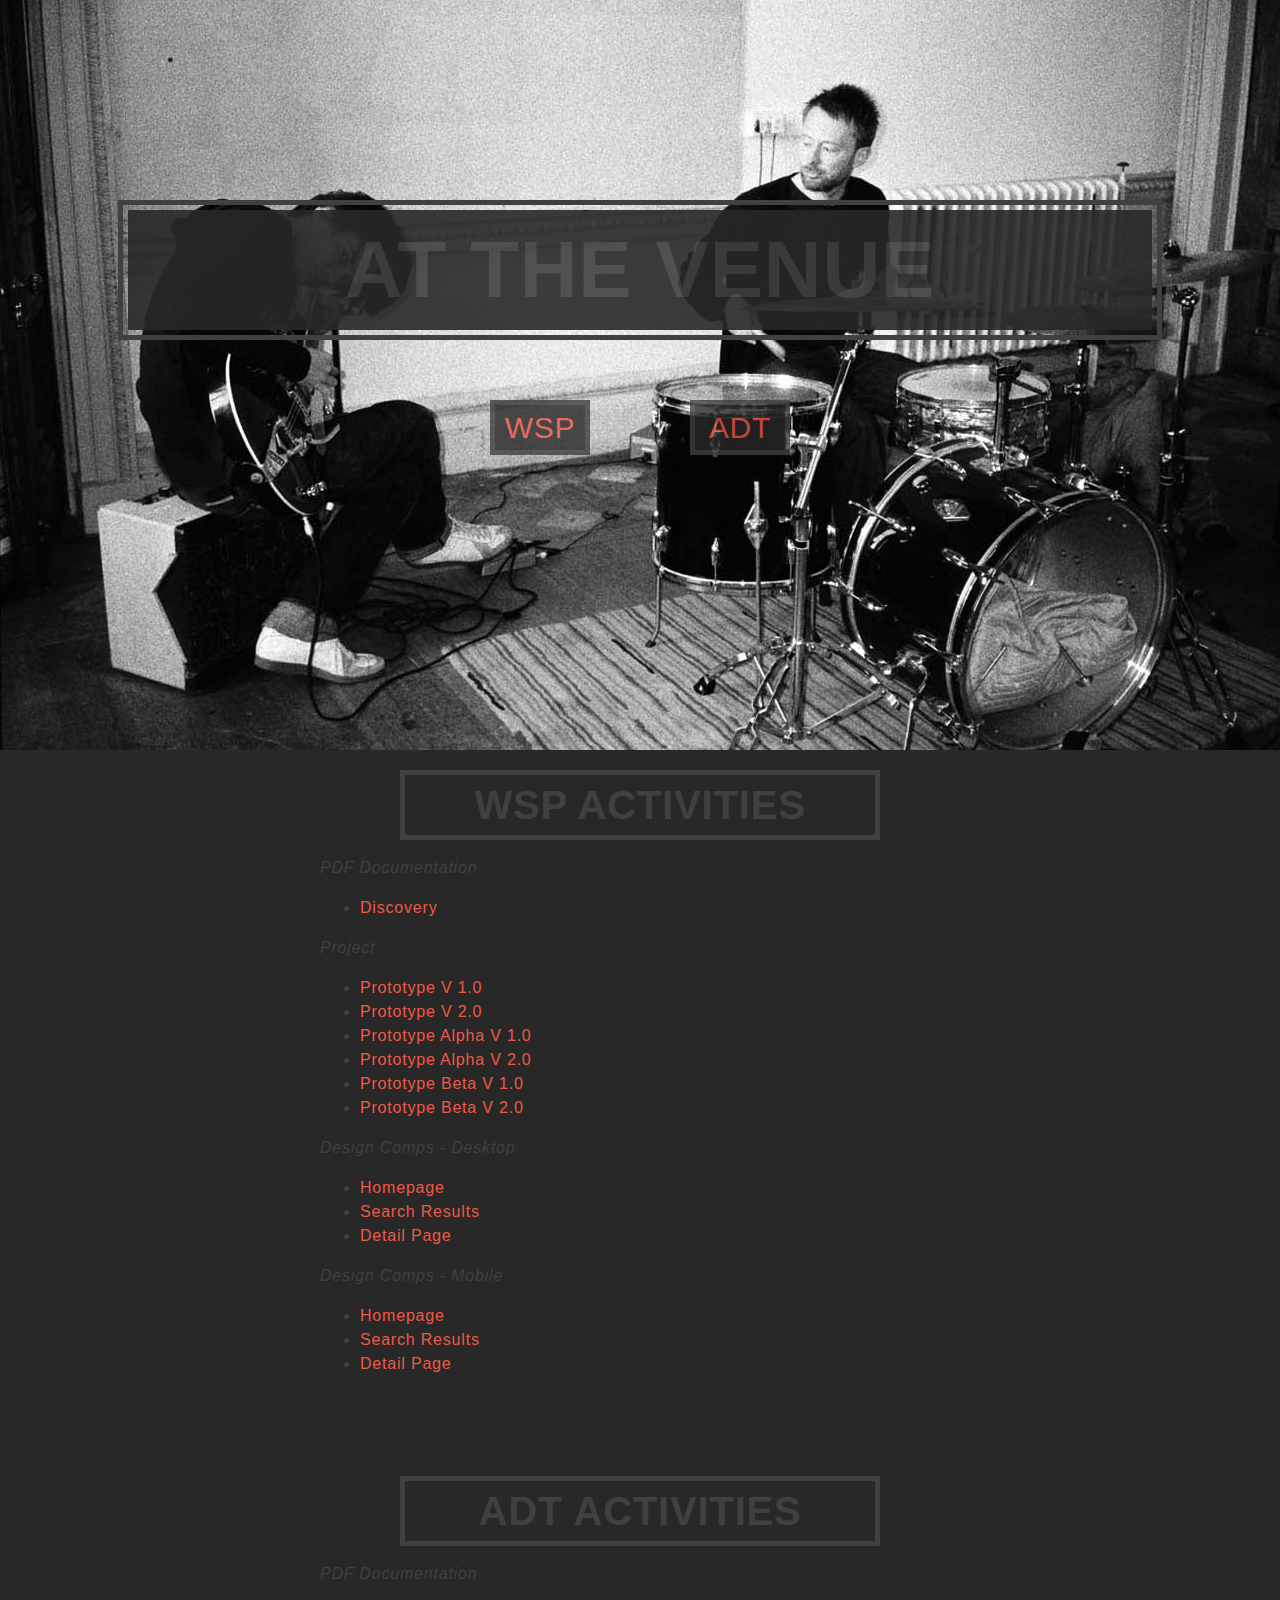
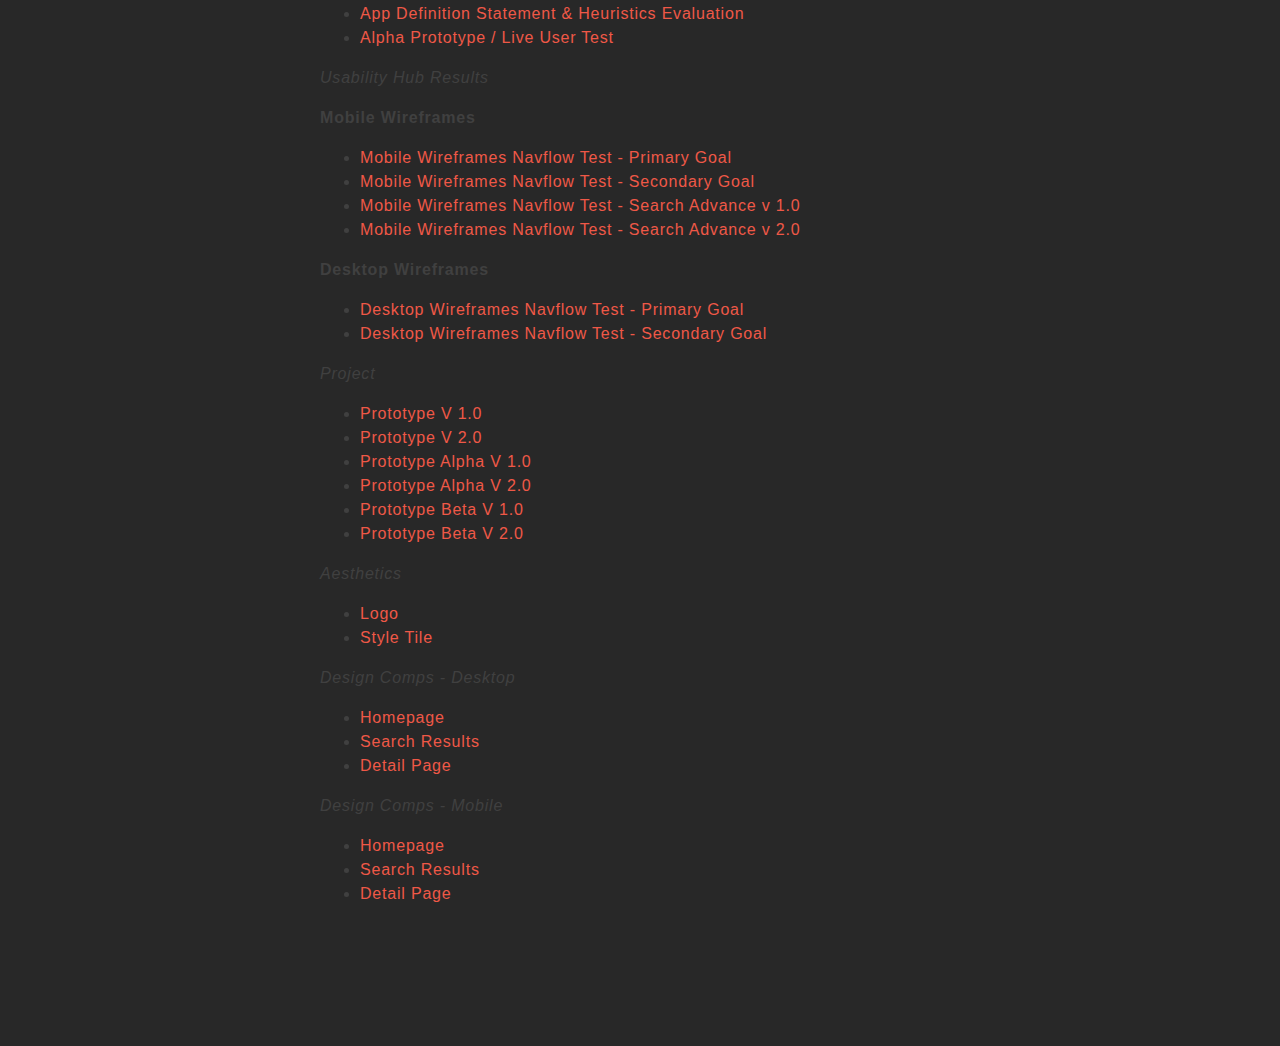
<file: index.html>
<!DOCTYPE html>
<html lang="en">
<head>
    <meta charset="utf-8">
    <title></title>
    <link href="css/style.css" type="text/css" rel="stylesheet">
</head>
<body>
    <header>
        <div>
            <h1>at the venue</h1>
        </div>
        <nav>
            <ul>
                <li><a href="#wsp">WSP</a> </li>
                <li><a href="#adt">ADT</a> </li>
            </ul>
        </nav>
        <!--<h2>Arturo Alquicira</h2>-->
        <!--<p>ADT / WSP</p>-->
        <!--<p>Course Month: 1309</p>-->
    </header>
    <article>
        <div id="wsp">
            <h2>WSP Activities</h2>
            <p><em>PDF Documentation</em></p>
            <ul>
                <li><a href="activities/Arturo_Alquicira_Discovery.zip">Discovery</a></li>
            </ul>
            <p><em>Project</em></p>
            <ul>
                <li><a href="project/index.html">Prototype V 1.0</a></li>
                <li><a href="project/index.html">Prototype V 2.0</a></li>
                <li><a href="project/index.html">Prototype Alpha V 1.0</a></li>
                <li><a href="project/index.html">Prototype Alpha V 2.0</a></li>
                <li><a href="project/index.html">Prototype Beta V 1.0</a></li>
                <li><a href="project/index.html">Prototype Beta V 2.0</a></li>
            </ul>
            <p><em>Design Comps - Desktop</em></p>
            <ul>
                <li><a href="activities/ADT1309_Alquicira_Arturo_Comps_v2/desktop/desktop-01.png">Homepage</a></li>
                <li><a href="activities/ADT1309_Alquicira_Arturo_Comps_v2/desktop/desktop-02.png">Search Results</a></li>
                <li><a href="activities/ADT1309_Alquicira_Arturo_Comps_v2/desktop/desktop-03.png">Detail Page</a></li>
            </ul>
            <p><em>Design Comps - Mobile</em></p>
            <ul>
                <li><a href="activities/ADT1309_Alquicira_Arturo_Comps_v2/mobile/mobile-wireframes-05.png">Homepage</a></li>
                <li><a href="activities/ADT1309_Alquicira_Arturo_Comps_v2/mobile/mobile-wireframes-08.png">Search Results</a></li>
                <li><a href="activities/ADT1309_Alquicira_Arturo_Comps_v2/mobile/mobile-wireframes-06.png">Detail Page</a></li>
            </ul>
        </div>
        <div id="adt">
            <h2>ADT Activities</h2>
            <p><em>PDF Documentation</em></p>
            <ul>
                <li><a href="activities/Alquicira_Arturo_App_Inspiration.pdf">App Definition Statement & Heuristics Evaluation</a></li>
                <li><a href="activities/ADT1309_Alquicira_Arturo_UserTestReport.pdf">Alpha Prototype / Live User Test</a></li>
            </ul>
            <p><em>Usability Hub Results</em></p>
            <strong>Mobile Wireframes</strong>
            <ul>
                <li><a href="https://usabilityhub.com/tests/8b69968c0e04/results/9ac229d539e1">Mobile Wireframes Navflow Test - Primary Goal</a></li>
                <li><a href="https://usabilityhub.com/tests/fad3f832a41a/results/4ea7691e2612">Mobile Wireframes Navflow Test - Secondary Goal</a></li>
                <li><a href="https://usabilityhub.com/tests/148551241fd2/results/f56da39ef6e1">Mobile Wireframes Navflow Test - Search Advance v 1.0</a></li>
                <li><a href="https://usabilityhub.com/tests/cc0d84d9b12e/results/e2094efc5ed2">Mobile Wireframes Navflow Test - Search Advance v 2.0</a></li>
            </ul>
            <strong>Desktop Wireframes</strong>
            <ul>
                <li><a href="https://usabilityhub.com/tests/e2b16794cfd3/results/b3f128ce4d4a">Desktop Wireframes Navflow Test - Primary Goal</a></li>
                <li><a href="https://usabilityhub.com/tests/100c680ecc4f/results/e286c9ef8ad">Desktop Wireframes Navflow Test - Secondary Goal</a></li>
            </ul>
            <p><em>Project</em></p>
            <ul>
                <li><a href="project/index.html">Prototype V 1.0</a></li>
                <li><a href="project/index.html">Prototype V 2.0</a></li>
                <li><a href="project/index.html">Prototype Alpha V 1.0</a></li>
                <li><a href="project/index.html">Prototype Alpha V 2.0</a></li>
                <li><a href="project/index.html">Prototype Beta V 1.0</a></li>
                <li><a href="project/index.html">Prototype Beta V 2.0</a></li>
            </ul>
            <p><em>Aesthetics</em></p>
            <ul>
                <li><a href="activities/ADT1309_Alquicira_Arturo_Logo-01.png">Logo</a></li>
                <li><a href="activities/ADT1309_Alquicira_Arturo_styleTile.jpg">Style Tile</a></li>
            </ul>
            <p><em>Design Comps - Desktop</em></p>
            <ul>
                <li><a href="activities/ADT1309_Alquicira_Arturo_Comps_v2/desktop/desktop-01.png">Homepage</a></li>
                <li><a href="activities/ADT1309_Alquicira_Arturo_Comps_v2/desktop/desktop-02.png">Search Results</a></li>
                <li><a href="activities/ADT1309_Alquicira_Arturo_Comps_v2/desktop/desktop-03.png">Detail Page</a></li>
            </ul>
            <p><em>Design Comps - Mobile</em></p>
            <ul>
                <li><a href="activities/ADT1309_Alquicira_Arturo_Comps_v2/mobile/mobile-wireframes-05.png">Homepage</a></li>
                <li><a href="activities/ADT1309_Alquicira_Arturo_Comps_v2/mobile/mobile-wireframes-08.png">Search Results</a></li>
                <li><a href="activities/ADT1309_Alquicira_Arturo_Comps_v2/mobile/mobile-wireframes-06.png">Detail Page</a></li>
            </ul>
        </div>

    </article>
</body>
</html>
</file>
<file: css/style.css>
body{
    max-width: 100%;
    padding-bottom: 20px;
    margin: 0 auto;
    font: 100%/1.5 'helvetica neue', 'Arial', sans-serif;
    letter-spacing: 0.05em;
    /*line-height: 1.40em;*/
    color: #404040;
    background-color: #282828;
}

img{
    max-width: 100%;
}

h1{
    text-transform: uppercase;
    font-size: 80px;
}

h2{
    font-size: 40px;
    text-transform: uppercase;
}

h3{
    font-size: 20px;
    text-transform: uppercase;
}

header{
    background: #101010 url("../images/0036%20copy.jpg") no-repeat center center;
    width: 100%;
    margin: 0 auto;
    height: 750px;
}

header div{
    border: 5px solid;
    max-width: 80%;
    margin: 0 auto;
    padding: 5px;
    position: relative;
    top: 200px;
}



header h1{
    text-align: center;
    margin: 0 auto;
    background:#282828;
    opacity: 0.9;
    color: #404040;
}

nav{
    width: 400px;
    margin: 0 auto;
    margin-top: 250px;
    overflow: auto;
}

header nav ul{
    list-style-type: none;
    padding: 0;
    margin: 0;
}

header nav li{
    float: left;
    text-transform: uppercase;
    font-size: 30px;
    background:#282828;
    opacity: 0.8;
    text-align: center;
    width: 90px;
    margin: 10px 50px;
    border: 5px solid #404040;
}

a:link{
    text-decoration: none;
    color: #EF5847;
}

a:hover{
    color: #fcf8e3;
}

a:visited{
    color: #EF5847;
}

article{
    padding: 20px;
    width: 50%;
    margin: 0 auto;

}

article div{
    margin-bottom: 100px;
}

article h2{
    text-align: center;
    border: 5px solid;
    max-width: 470px;
    margin: 0 auto;
}
</file>
